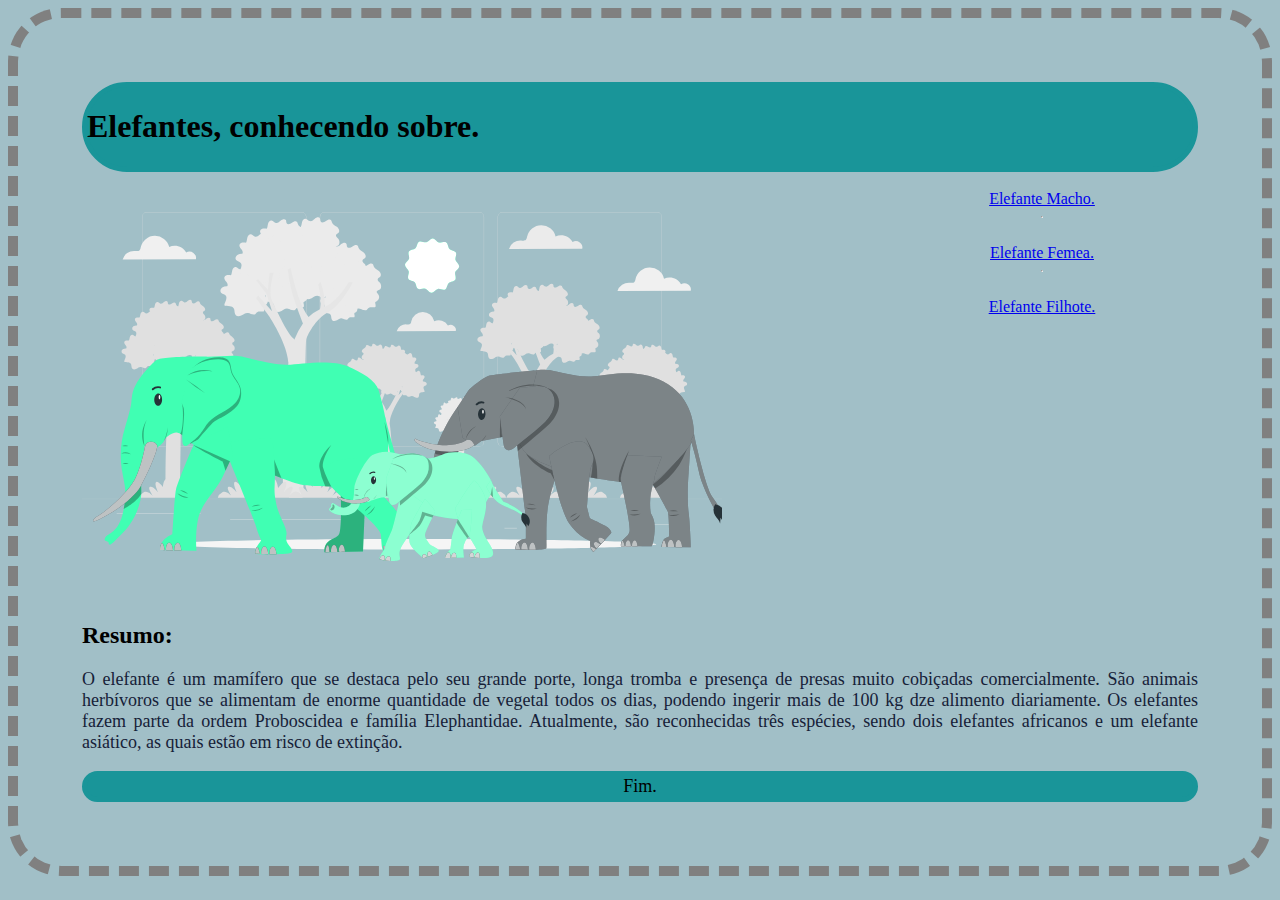
<file: index.html>
<!DOCTYPE html>

<html lang="pt-br">
    <head>
        <meta charset="utf-8">
        <meta http-equiv="X-UA-Compatible" content="IE=edge">
        <title>Familia Elefantes</title>
        <meta name="description" content="">
        <meta name="viewport" content="width=device-width, initial-scale=1">
        <link rel="stylesheet" href="style.css">
    </head>
    <body>
        <header class="tite"> <h1>Elefantes, conhecendo sobre.</h1></header>
        <div class="template">
            <div class="img">
                <img src="Elefantes.svg" alt="Elefantes">
            </div>
                        <div class="right-template">
                        <br>
                            <nav class="list">
                                    <l1><a href="macho.html">Elefante Macho.</a></l1><hr><br>
                                        <l1><a href="femea.html">Elefante Femea.</a></l1><hr><br>
                                            <l1><a href="filhote.html">Elefante Filhote.</a></l1><br>
                            </nav>
                        </div>
        </div>
        <h2>Resumo:</h2>
        <p>O elefante é um mamífero que se destaca pelo seu grande porte, longa tromba e presença de presas muito cobiçadas comercialmente. São animais herbívoros que se alimentam de enorme quantidade de vegetal todos os dias, podendo ingerir mais de 100 kg dze alimento diariamente. Os elefantes fazem parte da ordem Proboscidea e família Elephantidae. Atualmente, são reconhecidas três espécies, sendo dois elefantes africanos e um elefante asiático, as quais estão em risco de extinção.</p>
        <div class="last"> Fim.</div>
    </body>
</html>
</file>
<file: style.css>
body{
    background: rgba(77, 134, 148, 0.527);
    padding: 5%;
    border: 10px dashed gray;
    border-radius: 40pt;
}
.tite{
    text-align: center;
    display: flex;
    border: 5px solid #199599;
    border-radius: 50px;
    background-color: #199599;
    color: rgb(0, 0, 0);
}
.template{
    width: 100vw;
    text-align: center;
    display: flex;
    flex-basis: auto;
    
}
.img{
    width: 50vw;
}
.right-template{
    width: 50vw;
    border-width: cm;
    border-radius: 10px;
        
}
.right-template > p{
    text-align: center;
}
.list{
    display: flex;
    flex-direction:column;
    text-align: center;
}
p{
    text-align: justify;
    color: rgb(22, 33, 56);
    font-size: large;
}
.last{
    text-align: center;
    display: block;
    border: 5px solid #199599;
    border-radius: 50pt;
    background-color: #199599;
    color: rgb(0, 0, 0);
    font-size: large;
}
</file>
